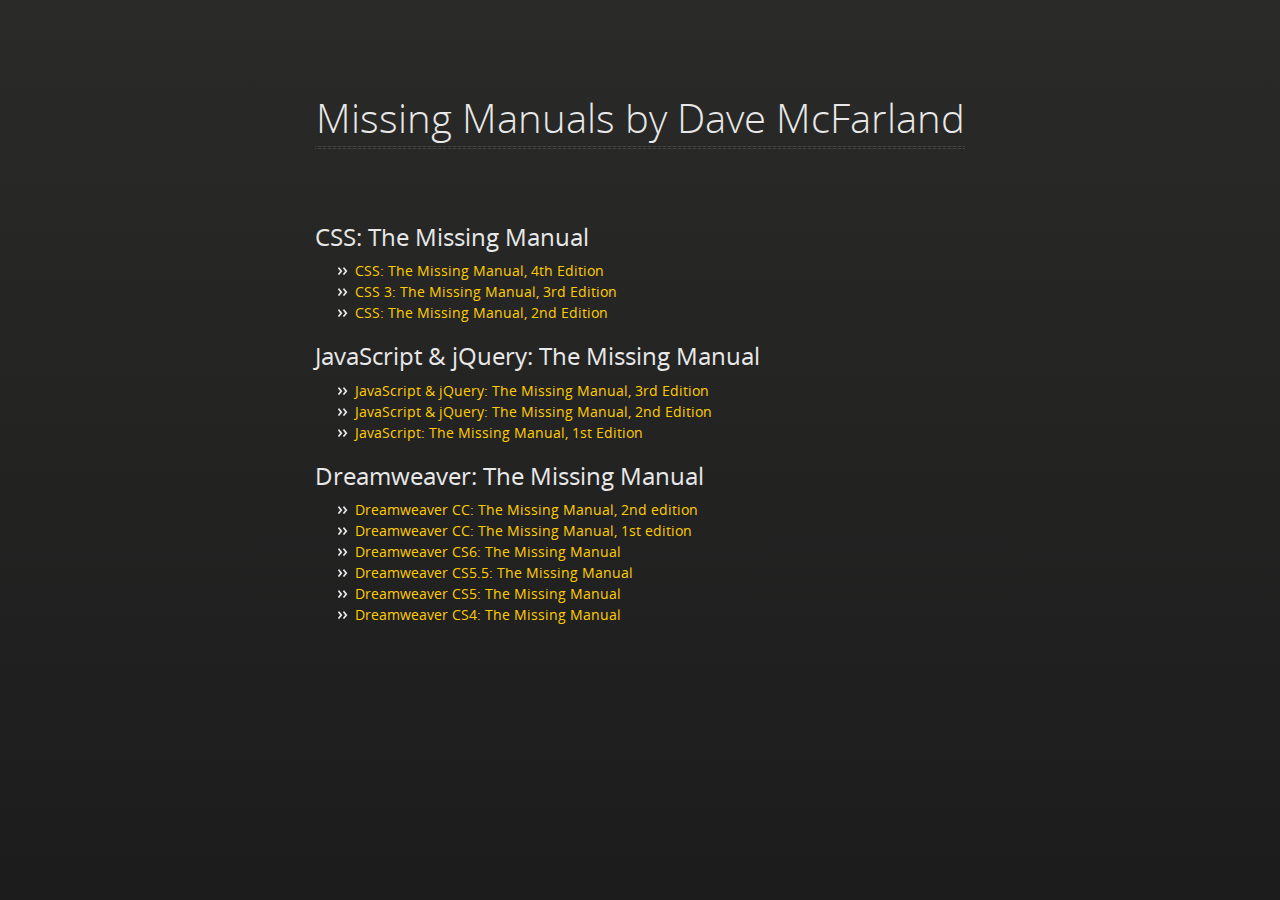
<file: index.html>
<!doctype html>
<html>
  <head>
    <meta charset="utf-8">
    <meta http-equiv="X-UA-Compatible" content="chrome=1">
    <title>Sawmac.com</title>
    <link rel="stylesheet" href="stylesheets/styles.css">
    <link rel="stylesheet" href="stylesheets/pygment_trac.css">
    <script src="https://ajax.googleapis.com/ajax/libs/jquery/1.7.1/jquery.min.js"></script>
    <script src="javascripts/respond.js"></script>
    <!--[if lt IE 9]>
      <script src="//html5shiv.googlecode.com/svn/trunk/html5.js"></script>
    <![endif]-->
    <!--[if lt IE 8]>
    <link rel="stylesheet" href="stylesheets/ie.css">
    <![endif]-->
    <meta name="viewport" content="width=device-width, initial-scale=1, user-scalable=no">

  </head>
  <body>
    <div class="wrapper">

      <section>
        <div id="title">
          <h1>Missing Manuals by Dave McFarland</h1>
          <hr>
        </div>

        <h2>
CSS: The Missing Manual</h2>
<ul>
<li><a href="http://www.oreilly.com/pub/missingmanuals/csstmm4e">CSS: The Missing Manual, 4th Edition</a></li>
<li><a href="http://www.oreilly.com/pub/missingmanuals/css3tmm3">CSS 3: The Missing Manual, 3rd Edition</a></li>
<li><a href="http://www.oreilly.com/pub/missingmanuals/csstmm2e">CSS: The Missing Manual, 2nd Edition</a></li>
</ul>

        <h2>
JavaScript &amp; jQuery: The Missing Manual</h2>
<ul>
<li><a href="http://www.oreilly.com/pub/missingmanuals/jsjq3emm">JavaScript &amp; jQuery: The Missing Manual, 3rd Edition</a></li>
<li><a href="http://www.oreilly.com/pub/missingmanuals/javascriptandjquery2tmm">JavaScript &amp; jQuery: The Missing Manual, 2nd Edition</a></li>
<li><a href="MM_JAVASCRIPT.zip">JavaScript: The Missing Manual, 1st Edition</a></li>
</ul>

        <h2>
Dreamweaver: The Missing Manual</h2>
<ul>
<li><a href="http://www.oreilly.com/pub/missingmanuals/dreamweaverccmm2014">Dreamweaver CC: The Missing Manual, 2nd edition</a></li>
<li><a href="http://www.oreilly.com/pub/missingmanuals/dreamweaverccmm13">Dreamweaver CC: The Missing Manual, 1st edition</a></li>
<li><a href="http://www.oreilly.com/pub/missingmanuals/dreamweavercs6mm">Dreamweaver CS6: The Missing Manual</a></li>
<li><a href="http://www.oreilly.com/pub/missingmanuals/dreamweavercs55mm">Dreamweaver CS5.5: The Missing Manual</a></li>
<li><a href="http://www.oreilly.com/pub/missingmanuals/dreamweavercs5mm">Dreamweaver CS5: The Missing Manual</a></li>
<li><a href="http://www.oreilly.com/pub/missingmanuals/dreamweavercs4mm">Dreamweaver CS4: The Missing Manual</a></li>
</ul>

      </section>

    </div>
    <!--[if !IE]><script>fixScale(document);</script><![endif]-->
    
  </body>
</html>
</file>
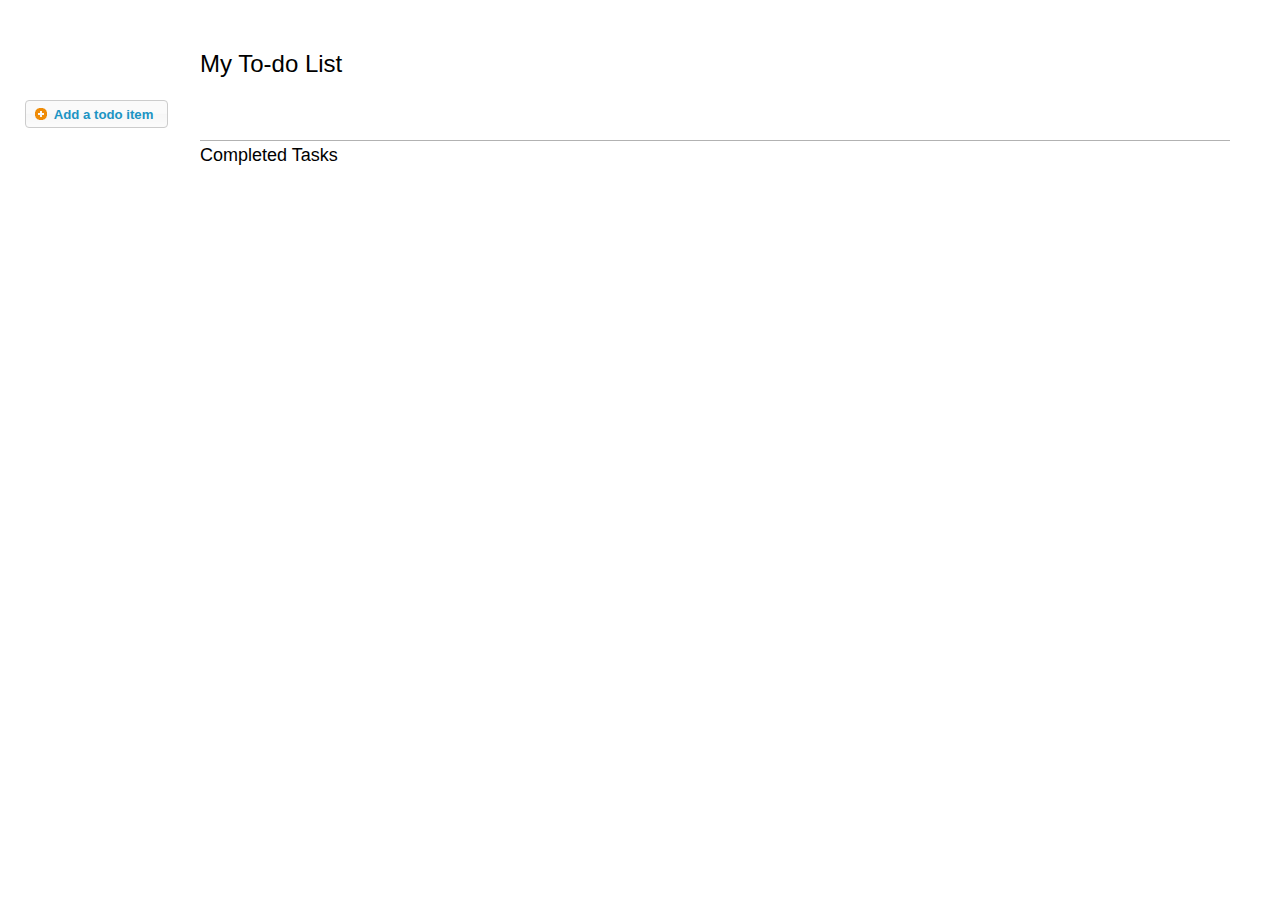
<file: to-do/index.html>
<!doctype html>
<html>
<head>
<meta charset="UTF-8">
<title>My To-Do List</title>
<link href="_css/todo.css" rel="stylesheet">
<link href="_css/ui-lightness/jquery-ui.min.css" rel="stylesheet">
<script src="_js/jquery.min.js"></script>
<script src="_js/jquery-ui.min.js"></script>
<script>
$(document).ready(function(e) {
  $('#due-date').datepicker();
  $('#add-todo').button({
	  icons: {
        primary: "ui-icon-circle-plus"
	  }
  }).click(function() {
	  $('#new-todo').dialog('open');
  }); // end click
  $('#new-todo').dialog({
	width: 350,
	height: 300,
	modal: true,
	autoOpen: false,
	close: function() {
        $('#new-todo input').val(''); /*clear fields*/
      },
	buttons : {
		"Add task" : function() {
			var taskName = $('#task').val();
			var dueDate = $('#due-date').val();
			var beginLi = '<li><span class="done">%</span><span class="delete">x</span>';
			var taskLi = '<span class="task">' + taskName + '</span>';
			var dateLi = '<span class="due-date">' + dueDate + '</span>';
			var endLi = '</li>';
			$('#todo-list').prepend(beginLi + taskLi + dateLi + endLi);
			$('#todo-list').hide().slideDown(250).find('li:first')
			  		.animate({
				  'background-color': 'rgb(255,255,204)'
			  },250)
			 		.animate({
				  'background-color': 'white'
			  },750).animate; // end animate
			$(this).dialog('close');
		},
		"Cancel" : function() {
			$(this).dialog('close');
		}
	}
  }); // end dialog
  
  // need to delegate to make make click apply
	// to newly added items
	$('#todo-list').on('click','.done',function(e) {
		var $taskItem = $(this).parent("li");
		var $copy = $taskItem.clone();
		$('#completed-list').prepend($copy);
		$copy.hide().slideDown();	
		$taskItem.remove();
	}
	); // end on
  
  $('#todo-list, #completed-list').on('click','.delete',function(e) {
		$(this).parent("li").slideUp(250, function() {
			$(this).remove();
		}); // end slideup
	}); // end on
  
  $('#todo-list').sortable();
  
}); // end ready
</script>

</head>

<body>
<div class="container">
<div id="to-do">
<h1>My To-do List</h1>
<button id="add-todo">Add a todo item</button>
<ul id="todo-list">
</ul>
</div>
<div id="completed">
<h2>Completed Tasks</h2>
<ul id="completed-list">
</ul>
</div>
<div id="new-todo" title="Add to-do item">
<form>
	<p>
		<label for="task">Task Name:</label>
		<input type="text" name="task" id="task">
	</p>
	<p>
		<label for="due-date">Due Date:</label>
		<input type="text" name="due-date" id="due-date">
	</p>
</form>
</div>
</div>
</body>
</html>
</file>
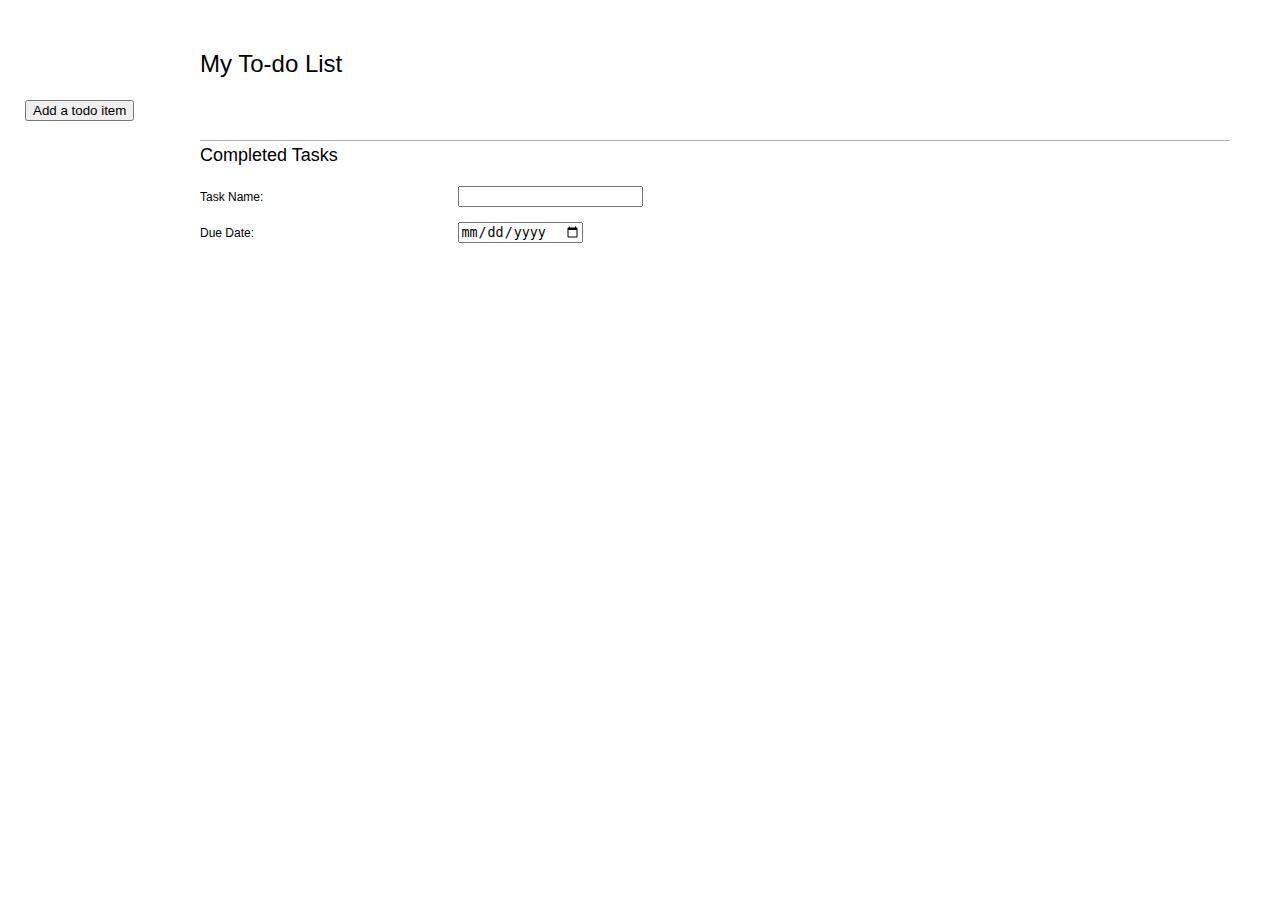
<file: to-do/todo-build.html>
<!doctype html>
<html>
<head>
<meta charset="UTF-8">
<title>My To-Do List</title>
<link href="_css/todo.css" rel="stylesheet">
<link href="_css/ui-lightness/jquery-ui.min.css" rel="stylesheet">
<script src="_js/jquery.min.js"></script>
<script src="_js/jquery-ui.min.js"></script>
<script>
$(document).ready(function(e) {

}); // end ready
</script>

</head>

<body>
<div class="container">
<div id="to-do">
<h1>My To-do List</h1>
<button id="add-todo">Add a todo item</button>
<ul id="todo-list">
</ul>
</div>
<div id="completed">
<h2>Completed Tasks</h2>
<ul id="completed-list">
</ul>
</div>
<div id="new-todo" title="Add to-do item">
<form>
	<p>
		<label for="task">Task Name:</label>
		<input type="text" name="task" id="task">
	</p>
	<p>
		<label for="due-date">Due Date:</label>
		<input type="date" name="due-date" id="due-date">
	</p>
</form>
</div>
</div>
</body>
</html>
</file>
<file: stylesheets/styles.css>
@font-face {
  font-family: 'OpenSansLight';
  src: url("../fonts/OpenSans-Light-webfont.eot");
  src: url("../fonts/OpenSans-Light-webfont.eot?#iefix") format("embedded-opentype"), url("../fonts/OpenSans-Light-webfont.woff") format("woff"), url("../fonts/OpenSans-Light-webfont.ttf") format("truetype"), url("../fonts/OpenSans-Light-webfont.svg#OpenSansLight") format("svg");
  font-weight: normal;
  font-style: normal;
}

@font-face {
  font-family: 'OpenSansLightItalic';
  src: url("../fonts/OpenSans-LightItalic-webfont.eot");
  src: url("../fonts/OpenSans-LightItalic-webfont.eot?#iefix") format("embedded-opentype"), url("../fonts/OpenSans-LightItalic-webfont.woff") format("woff"), url("../fonts/OpenSans-LightItalic-webfont.ttf") format("truetype"), url("../fonts/OpenSans-LightItalic-webfont.svg#OpenSansLightItalic") format("svg");
  font-weight: normal;
  font-style: normal;
}

@font-face {
  font-family: 'OpenSansRegular';
  src: url("../fonts/OpenSans-Regular-webfont.eot");
  src: url("../fonts/OpenSans-Regular-webfont.eot?#iefix") format("embedded-opentype"), url("../fonts/OpenSans-Regular-webfont.woff") format("woff"), url("../fonts/OpenSans-Regular-webfont.ttf") format("truetype"), url("../fonts/OpenSans-Regular-webfont.svg#OpenSansRegular") format("svg");
  font-weight: normal;
  font-style: normal;
  -webkit-font-smoothing: antialiased;
}

@font-face {
  font-family: 'OpenSansItalic';
  src: url("../fonts/OpenSans-Italic-webfont.eot");
  src: url("../fonts/OpenSans-Italic-webfont.eot?#iefix") format("embedded-opentype"), url("../fonts/OpenSans-Italic-webfont.woff") format("woff"), url("../fonts/OpenSans-Italic-webfont.ttf") format("truetype"), url("../fonts/OpenSans-Italic-webfont.svg#OpenSansItalic") format("svg");
  font-weight: normal;
  font-style: normal;
  -webkit-font-smoothing: antialiased;
}

@font-face {
  font-family: 'OpenSansSemibold';
  src: url("../fonts/OpenSans-Semibold-webfont.eot");
  src: url("../fonts/OpenSans-Semibold-webfont.eot?#iefix") format("embedded-opentype"), url("../fonts/OpenSans-Semibold-webfont.woff") format("woff"), url("../fonts/OpenSans-Semibold-webfont.ttf") format("truetype"), url("../fonts/OpenSans-Semibold-webfont.svg#OpenSansSemibold") format("svg");
  font-weight: normal;
  font-style: normal;
  -webkit-font-smoothing: antialiased;
}

@font-face {
  font-family: 'OpenSansSemiboldItalic';
  src: url("../fonts/OpenSans-SemiboldItalic-webfont.eot");
  src: url("../fonts/OpenSans-SemiboldItalic-webfont.eot?#iefix") format("embedded-opentype"), url("../fonts/OpenSans-SemiboldItalic-webfont.woff") format("woff"), url("../fonts/OpenSans-SemiboldItalic-webfont.ttf") format("truetype"), url("../fonts/OpenSans-SemiboldItalic-webfont.svg#OpenSansSemiboldItalic") format("svg");
  font-weight: normal;
  font-style: normal;
  -webkit-font-smoothing: antialiased;
}

@font-face {
  font-family: 'OpenSansBold';
  src: url("../fonts/OpenSans-Bold-webfont.eot");
  src: url("../fonts/OpenSans-Bold-webfont.eot?#iefix") format("embedded-opentype"), url("../fonts/OpenSans-Bold-webfont.woff") format("woff"), url("../fonts/OpenSans-Bold-webfont.ttf") format("truetype"), url("../fonts/OpenSans-Bold-webfont.svg#OpenSansBold") format("svg");
  font-weight: normal;
  font-style: normal;
  -webkit-font-smoothing: antialiased;
}

@font-face {
  font-family: 'OpenSansBoldItalic';
  src: url("../fonts/OpenSans-BoldItalic-webfont.eot");
  src: url("../fonts/OpenSans-BoldItalic-webfont.eot?#iefix") format("embedded-opentype"), url("../fonts/OpenSans-BoldItalic-webfont.woff") format("woff"), url("../fonts/OpenSans-BoldItalic-webfont.ttf") format("truetype"), url("../fonts/OpenSans-BoldItalic-webfont.svg#OpenSansBoldItalic") format("svg");
  font-weight: normal;
  font-style: normal;
  -webkit-font-smoothing: antialiased;
}

/* normalize.css 2012-02-07T12:37 UTC - http://github.com/necolas/normalize.css */
/* =============================================================================
   HTML5 display definitions
   ========================================================================== */
/*
 * Corrects block display not defined in IE6/7/8/9 & FF3
 */
article,
aside,
details,
figcaption,
figure,
footer,
header,
hgroup,
nav,
section,
summary {
  display: block;
}

/*
 * Corrects inline-block display not defined in IE6/7/8/9 & FF3
 */
audio,
canvas,
video {
  display: inline-block;
  *display: inline;
  *zoom: 1;
}

/*
 * Prevents modern browsers from displaying 'audio' without controls
 */
audio:not([controls]) {
  display: none;
}

/*
 * Addresses styling for 'hidden' attribute not present in IE7/8/9, FF3, S4
 * Known issue: no IE6 support
 */
[hidden] {
  display: none;
}

/* =============================================================================
   Base
   ========================================================================== */
/*
 * 1. Corrects text resizing oddly in IE6/7 when body font-size is set using em units
 *    http://clagnut.com/blog/348/#c790
 * 2. Prevents iOS text size adjust after orientation change, without disabling user zoom
 *    www.456bereastreet.com/archive/201012/controlling_text_size_in_safari_for_ios_without_disabling_user_zoom/
 */
html {
  font-size: 100%;
  /* 1 */
  -webkit-text-size-adjust: 100%;
  /* 2 */
  -ms-text-size-adjust: 100%;
  /* 2 */
}

/*
 * Addresses font-family inconsistency between 'textarea' and other form elements.
 */
html,
button,
input,
select,
textarea {
  font-family: sans-serif;
}

/*
 * Addresses margins handled incorrectly in IE6/7
 */
body {
  margin: 0;
}

/* =============================================================================
   Links
   ========================================================================== */
/*
 * Addresses outline displayed oddly in Chrome
 */
a:focus {
  outline: thin dotted;
}

/*
 * Improves readability when focused and also mouse hovered in all browsers
 * people.opera.com/patrickl/experiments/keyboard/test
 */
a:hover,
a:active {
  outline: 0;
}

/* =============================================================================
   Typography
   ========================================================================== */
/*
 * Addresses font sizes and margins set differently in IE6/7
 * Addresses font sizes within 'section' and 'article' in FF4+, Chrome, S5
 */
h1 {
  font-size: 2em;
  margin: 0.67em 0;
}

h2 {
  font-size: 1.5em;
  margin: 0.83em 0;
}

h3 {
  font-size: 1.17em;
  margin: 1em 0;
}

h4 {
  font-size: 1em;
  margin: 1.33em 0;
}

h5 {
  font-size: 0.83em;
  margin: 1.67em 0;
}

h6 {
  font-size: 0.75em;
  margin: 2.33em 0;
}

/*
 * Addresses styling not present in IE7/8/9, S5, Chrome
 */
abbr[title] {
  border-bottom: 1px dotted;
}

/*
 * Addresses style set to 'bolder' in FF3+, S4/5, Chrome
*/
b,
strong {
  font-weight: bold;
}

blockquote {
  margin: 1em 40px;
}

/*
 * Addresses styling not present in S5, Chrome
 */
dfn {
  font-style: italic;
}

/*
 * Addresses styling not present in IE6/7/8/9
 */
mark {
  background: #ff0;
  color: #000;
}

/*
 * Addresses margins set differently in IE6/7
 */
p,
pre {
  margin: 1em 0;
}

/*
 * Corrects font family set oddly in IE6, S4/5, Chrome
 * en.wikipedia.org/wiki/User:Davidgothberg/Test59
 */
pre,
code,
kbd,
samp {
  font-family: monospace, serif;
  _font-family: 'courier new', monospace;
  font-size: 1em;
}

/*
 * 1. Addresses CSS quotes not supported in IE6/7
 * 2. Addresses quote property not supported in S4
 */
/* 1 */
q {
  quotes: none;
}

/* 2 */
q:before,
q:after {
  content: '';
  content: none;
}

small {
  font-size: 75%;
}

/*
 * Prevents sub and sup affecting line-height in all browsers
 * gist.github.com/413930
 */
sub,
sup {
  font-size: 75%;
  line-height: 0;
  position: relative;
  vertical-align: baseline;
}

sup {
  top: -0.5em;
}

sub {
  bottom: -0.25em;
}

/* =============================================================================
   Lists
   ========================================================================== */
/*
 * Addresses margins set differently in IE6/7
 */
dl,
menu,
ol,
ul {
  margin: 1em 0;
}

dd {
  margin: 0 0 0 40px;
}

/*
 * Addresses paddings set differently in IE6/7
 */
menu,
ol,
ul {
  padding: 0 0 0 40px;
}

/*
 * Corrects list images handled incorrectly in IE7
 */
nav ul,
nav ol {
  list-style: none;
  list-style-image: none;
}

/* =============================================================================
   Embedded content
   ========================================================================== */
/*
 * 1. Removes border when inside 'a' element in IE6/7/8/9, FF3
 * 2. Improves image quality when scaled in IE7
 *    code.flickr.com/blog/2008/11/12/on-ui-quality-the-little-things-client-side-image-resizing/
 */
img {
  border: 0;
  /* 1 */
  -ms-interpolation-mode: bicubic;
  /* 2 */
}

/*
 * Corrects overflow displayed oddly in IE9
 */
svg:not(:root) {
  overflow: hidden;
}

/* =============================================================================
   Figures
   ========================================================================== */
/*
 * Addresses margin not present in IE6/7/8/9, S5, O11
 */
figure {
  margin: 0;
}

/* =============================================================================
   Forms
   ========================================================================== */
/*
 * Corrects margin displayed oddly in IE6/7
 */
form {
  margin: 0;
}

/*
 * Define consistent border, margin, and padding
 */
fieldset {
  border: 1px solid #c0c0c0;
  margin: 0 2px;
  padding: 0.35em 0.625em 0.75em;
}

/*
 * 1. Corrects color not being inherited in IE6/7/8/9
 * 2. Corrects text not wrapping in FF3 
 * 3. Corrects alignment displayed oddly in IE6/7
 */
legend {
  border: 0;
  /* 1 */
  padding: 0;
  white-space: normal;
  /* 2 */
  *margin-left: -7px;
  /* 3 */
}

/*
 * 1. Corrects font size not being inherited in all browsers
 * 2. Addresses margins set differently in IE6/7, FF3+, S5, Chrome
 * 3. Improves appearance and consistency in all browsers
 */
button,
input,
select,
textarea {
  font-size: 100%;
  /* 1 */
  margin: 0;
  /* 2 */
  vertical-align: baseline;
  /* 3 */
  *vertical-align: middle;
  /* 3 */
}

/*
 * Addresses FF3/4 setting line-height on 'input' using !important in the UA stylesheet
 */
button,
input {
  line-height: normal;
  /* 1 */
}

/*
 * 1. Improves usability and consistency of cursor style between image-type 'input' and others
 * 2. Corrects inability to style clickable 'input' types in iOS
 * 3. Removes inner spacing in IE7 without affecting normal text inputs
 *    Known issue: inner spacing remains in IE6
 */
button,
input[type="button"],
input[type="reset"],
input[type="submit"] {
  cursor: pointer;
  /* 1 */
  -webkit-appearance: button;
  /* 2 */
  *overflow: visible;
  /* 3 */
}

/*
 * Re-set default cursor for disabled elements
 */
button[disabled],
input[disabled] {
  cursor: default;
}

/*
 * 1. Addresses box sizing set to content-box in IE8/9
 * 2. Removes excess padding in IE8/9
 * 3. Removes excess padding in IE7
      Known issue: excess padding remains in IE6
 */
input[type="checkbox"],
input[type="radio"] {
  box-sizing: border-box;
  /* 1 */
  padding: 0;
  /* 2 */
  *height: 13px;
  /* 3 */
  *width: 13px;
  /* 3 */
}

/*
 * 1. Addresses appearance set to searchfield in S5, Chrome
 * 2. Addresses box-sizing set to border-box in S5, Chrome (include -moz to future-proof)
 */
input[type="search"] {
  -webkit-appearance: textfield;
  /* 1 */
  -moz-box-sizing: content-box;
  -webkit-box-sizing: content-box;
  /* 2 */
  box-sizing: content-box;
}

/*
 * Removes inner padding and search cancel button in S5, Chrome on OS X
 */
input[type="search"]::-webkit-search-decoration,
input[type="search"]::-webkit-search-cancel-button {
  -webkit-appearance: none;
}

/*
 * Removes inner padding and border in FF3+
 * www.sitepen.com/blog/2008/05/14/the-devils-in-the-details-fixing-dojos-toolbar-buttons/
 */
button::-moz-focus-inner,
input::-moz-focus-inner {
  border: 0;
  padding: 0;
}

/*
 * 1. Removes default vertical scrollbar in IE6/7/8/9
 * 2. Improves readability and alignment in all browsers
 */
textarea {
  overflow: auto;
  /* 1 */
  vertical-align: top;
  /* 2 */
}

/* =============================================================================
   Tables
   ========================================================================== */
/*
 * Remove most spacing between table cells
 */
table {
  border-collapse: collapse;
  border-spacing: 0;
}

body {
  padding: 0px 0 20px 0px;
  margin: 0px;
  font: 14px/1.5 "OpenSansRegular", "Helvetica Neue", Helvetica, Arial, sans-serif;
  color: #f0e7d5;
  font-weight: normal;
  background: #252525;
  background-attachment: fixed !important;
  background: -webkit-gradient(linear, 50% 0%, 50% 100%, color-stop(0%, #2a2a29), color-stop(100%, #1c1c1c));
  background: -webkit-linear-gradient(#2a2a29, #1c1c1c);
  background: -moz-linear-gradient(#2a2a29, #1c1c1c);
  background: -o-linear-gradient(#2a2a29, #1c1c1c);
  background: -ms-linear-gradient(#2a2a29, #1c1c1c);
  background: linear-gradient(#2a2a29, #1c1c1c);
}

h1, h2, h3, h4, h5, h6 {
  color: #e8e8e8;
  margin: 0 0 10px;
  font-family: 'OpenSansRegular', "Helvetica Neue", Helvetica, Arial, sans-serif;
  font-weight: normal;
}

p, ul, ol, table, pre, dl {
  margin: 0 0 20px;
}

h1, h2, h3 {
  line-height: 1.1;
}

h1 {
  font-size: 28px;
}

h2 {
  font-size: 24px;
}

h4, h5, h6 {
  color: #e8e8e8;
}

h3 {
  font-size: 18px;
  line-height: 24px;
  font-family: 'OpenSansRegular', "Helvetica Neue", Helvetica, Arial, sans-serif !important;
  font-weight: normal;
  color: #b6b6b6;
}

a {
  color: #ffcc00;
  font-weight: 400;
  text-decoration: none;
}
a:hover {
  color: #ffeb9b;
}

a small {
  font-size: 11px;
  color: #666;
  margin-top: -0.6em;
  display: block;
}

ul {
  list-style-image: url("../images/bullet.png");
}

strong {
  font-family: 'OpenSansBold', "Helvetica Neue", Helvetica, Arial, sans-serif !important;
  font-weight: normal;
}

.wrapper {
  max-width: 650px;
  margin: 0 auto;
  position: relative;
  padding: 0 20px;
}

section img {
  max-width: 100%;
}

blockquote {
  border-left: 3px solid #ffcc00;
  margin: 0;
  padding: 0 0 0 20px;
  font-style: italic;
}

code {
  font-family: "Lucida Sans", Monaco, Bitstream Vera Sans Mono, Lucida Console, Terminal;
  color: #efefef;
  font-size: 13px;
  margin: 0 4px;
  padding: 4px 6px;
  -moz-border-radius: 2px;
  -webkit-border-radius: 2px;
  -o-border-radius: 2px;
  -ms-border-radius: 2px;
  -khtml-border-radius: 2px;
  border-radius: 2px;
}

pre {
  padding: 8px 15px;
  background: #191919;
  -moz-border-radius: 2px;
  -webkit-border-radius: 2px;
  -o-border-radius: 2px;
  -ms-border-radius: 2px;
  -khtml-border-radius: 2px;
  border-radius: 2px;
  border: 1px solid #121212;
  -moz-box-shadow: inset 0 1px 3px rgba(0, 0, 0, 0.3);
  -webkit-box-shadow: inset 0 1px 3px rgba(0, 0, 0, 0.3);
  -o-box-shadow: inset 0 1px 3px rgba(0, 0, 0, 0.3);
  box-shadow: inset 0 1px 3px rgba(0, 0, 0, 0.3);
  overflow: auto;
  overflow-y: hidden;
}
pre code {
  color: #efefef;
  text-shadow: 0px 1px 0px #000;
  margin: 0;
  padding: 0;
}

table {
  width: 100%;
  border-collapse: collapse;
}

th {
  text-align: left;
  padding: 5px 10px;
  border-bottom: 1px solid #434343;
  color: #b6b6b6;
  font-family: 'OpenSansSemibold', "Helvetica Neue", Helvetica, Arial, sans-serif !important;
  font-weight: normal;
}

td {
  text-align: left;
  padding: 5px 10px;
  border-bottom: 1px solid #434343;
}

hr {
  border: 0;
  outline: none;
  height: 3px;
  background: transparent url("../images/hr.gif") center center repeat-x;
  margin: 0 0 20px;
}

dt {
  color: #F0E7D5;
  font-family: 'OpenSansSemibold', "Helvetica Neue", Helvetica, Arial, sans-serif !important;
  font-weight: normal;
}

#header {
  z-index: 100;
  left: 0;
  top: 0px;
  height: 60px;
  width: 100%;
  position: fixed;
  background: url(../images/nav-bg.gif) #353535;
  border-bottom: 4px solid #434343;
  -moz-box-shadow: 0px 1px 3px rgba(0, 0, 0, 0.25);
  -webkit-box-shadow: 0px 1px 3px rgba(0, 0, 0, 0.25);
  -o-box-shadow: 0px 1px 3px rgba(0, 0, 0, 0.25);
  box-shadow: 0px 1px 3px rgba(0, 0, 0, 0.25);
}
#header nav {
  max-width: 650px;
  margin: 0 auto;
  padding: 0 10px;
  background: blue;
  margin: 6px auto;
}
#header nav li {
  font-family: 'OpenSansLight', "Helvetica Neue", Helvetica, Arial, sans-serif;
  font-weight: normal;
  list-style: none;
  display: inline;
  color: white;
  line-height: 50px;
  text-shadow: 0px 1px 0px rgba(0, 0, 0, 0.2);
  font-size: 14px;
}
#header nav li a {
  color: white;
  border: 1px solid #5d910b;
  background: -webkit-gradient(linear, 50% 0%, 50% 100%, color-stop(0%, #93bd20), color-stop(100%, #659e10));
  background: -webkit-linear-gradient(#93bd20, #659e10);
  background: -moz-linear-gradient(#93bd20, #659e10);
  background: -o-linear-gradient(#93bd20, #659e10);
  background: -ms-linear-gradient(#93bd20, #659e10);
  background: linear-gradient(#93bd20, #659e10);
  -moz-border-radius: 2px;
  -webkit-border-radius: 2px;
  -o-border-radius: 2px;
  -ms-border-radius: 2px;
  -khtml-border-radius: 2px;
  border-radius: 2px;
  -moz-box-shadow: inset 0px 1px 0px rgba(255, 255, 255, 0.3), 0px 3px 7px rgba(0, 0, 0, 0.7);
  -webkit-box-shadow: inset 0px 1px 0px rgba(255, 255, 255, 0.3), 0px 3px 7px rgba(0, 0, 0, 0.7);
  -o-box-shadow: inset 0px 1px 0px rgba(255, 255, 255, 0.3), 0px 3px 7px rgba(0, 0, 0, 0.7);
  box-shadow: inset 0px 1px 0px rgba(255, 255, 255, 0.3), 0px 3px 7px rgba(0, 0, 0, 0.7);
  background-color: #93bd20;
  padding: 10px 12px;
  margin-top: 6px;
  line-height: 14px;
  font-size: 14px;
  display: inline-block;
  text-align: center;
}
#header nav li a:hover {
  background: -webkit-gradient(linear, 50% 0%, 50% 100%, color-stop(0%, #749619), color-stop(100%, #527f0e));
  background: -webkit-linear-gradient(#749619, #527f0e);
  background: -moz-linear-gradient(#749619, #527f0e);
  background: -o-linear-gradient(#749619, #527f0e);
  background: -ms-linear-gradient(#749619, #527f0e);
  background: linear-gradient(#749619, #527f0e);
  background-color: #659e10;
  border: 1px solid #527f0e;
  -moz-box-shadow: inset 0px 1px 1px rgba(0, 0, 0, 0.2), 0px 1px 0px rgba(0, 0, 0, 0);
  -webkit-box-shadow: inset 0px 1px 1px rgba(0, 0, 0, 0.2), 0px 1px 0px rgba(0, 0, 0, 0);
  -o-box-shadow: inset 0px 1px 1px rgba(0, 0, 0, 0.2), 0px 1px 0px rgba(0, 0, 0, 0);
  box-shadow: inset 0px 1px 1px rgba(0, 0, 0, 0.2), 0px 1px 0px rgba(0, 0, 0, 0);
}
#header nav li.fork {
  float: left;
  margin-left: 0px;
}
#header nav li.downloads {
  float: right;
  margin-left: 6px;
}
#header nav li.title {
  float: right;
  margin-right: 10px;
  font-size: 11px;
}

section {
  max-width: 650px;
  padding: 30px 0px 50px 0px;
  margin: 20px 0;
  margin-top: 70px;
}
section #title {
  border: 0;
  outline: none;
  margin: 0 0 50px 0;
  padding: 0 0 5px 0;
}
section #title h1 {
  font-family: 'OpenSansLight', "Helvetica Neue", Helvetica, Arial, sans-serif;
  font-weight: normal;
  font-size: 40px;
  text-align: center;
  line-height: 36px;
}
section #title p {
  color: #d7cfbe;
  font-family: 'OpenSansLight', "Helvetica Neue", Helvetica, Arial, sans-serif;
  font-weight: normal;
  font-size: 18px;
  text-align: center;
}
section #title .credits {
  font-size: 11px;
  font-family: 'OpenSansRegular', "Helvetica Neue", Helvetica, Arial, sans-serif;
  font-weight: normal;
  color: #696969;
  margin-top: -10px;
}
section #title .credits.left {
  float: left;
}
section #title .credits.right {
  float: right;
}

@media print, screen and (max-width: 720px) {
  #title .credits {
    display: block;
    width: 100%;
    line-height: 30px;
    text-align: center;
  }
  #title .credits .left {
    float: none;
    display: block;
  }
  #title .credits .right {
    float: none;
    display: block;
  }
}
@media print, screen and (max-width: 480px) {
  #header {
    margin-top: -20px;
  }

  section {
    margin-top: 40px;
  }

  nav {
    display: none;
  }
}
</file>
<file: stylesheets/pygment_trac.css>
.highlight .hll { background-color: #404040 }
.highlight  { color: #d0d0d0 }
.highlight .c { color: #999999; font-style: italic } /* Comment */
.highlight .err { color: #a61717; background-color: #e3d2d2 } /* Error */
.highlight .g { color: #d0d0d0 } /* Generic */
.highlight .k { color: #6ab825; font-weight: normal } /* Keyword */
.highlight .l { color: #d0d0d0 } /* Literal */
.highlight .n { color: #d0d0d0 } /* Name */
.highlight .o { color: #d0d0d0 } /* Operator */
.highlight .x { color: #d0d0d0 } /* Other */
.highlight .p { color: #d0d0d0 } /* Punctuation */
.highlight .cm { color: #999999; font-style: italic } /* Comment.Multiline */
.highlight .cp { color: #cd2828; font-weight: normal } /* Comment.Preproc */
.highlight .c1 { color: #999999; font-style: italic } /* Comment.Single */
.highlight .cs { color: #e50808; font-weight: normal; background-color: #520000 } /* Comment.Special */
.highlight .gd { color: #d22323 } /* Generic.Deleted */
.highlight .ge { color: #d0d0d0; font-style: italic } /* Generic.Emph */
.highlight .gr { color: #d22323 } /* Generic.Error */
.highlight .gh { color: #ffffff; font-weight: normal } /* Generic.Heading */
.highlight .gi { color: #589819 } /* Generic.Inserted */
.highlight .go { color: #cccccc } /* Generic.Output */
.highlight .gp { color: #aaaaaa } /* Generic.Prompt */
.highlight .gs { color: #d0d0d0; font-weight: normal } /* Generic.Strong */
.highlight .gu { color: #ffffff; text-decoration: underline } /* Generic.Subheading */
.highlight .gt { color: #d22323 } /* Generic.Traceback */
.highlight .kc { color: #6ab825; font-weight: normal } /* Keyword.Constant */
.highlight .kd { color: #6ab825; font-weight: normal } /* Keyword.Declaration */
.highlight .kn { color: #6ab825; font-weight: normal } /* Keyword.Namespace */
.highlight .kp { color: #6ab825 } /* Keyword.Pseudo */
.highlight .kr { color: #6ab825; font-weight: normal } /* Keyword.Reserved */
.highlight .kt { color: #6ab825; font-weight: normal } /* Keyword.Type */
.highlight .ld { color: #d0d0d0 } /* Literal.Date */
.highlight .m { color: #3677a9 } /* Literal.Number */
.highlight .s { color: #9dd5f1 } /* Literal.String */
.highlight .na { color: #bbbbbb } /* Name.Attribute */
.highlight .nb { color: #24909d } /* Name.Builtin */
.highlight .nc { color: #447fcf; text-decoration: underline } /* Name.Class */
.highlight .no { color: #40ffff } /* Name.Constant */
.highlight .nd { color: #ffa500 } /* Name.Decorator */
.highlight .ni { color: #d0d0d0 } /* Name.Entity */
.highlight .ne { color: #bbbbbb } /* Name.Exception */
.highlight .nf { color: #447fcf } /* Name.Function */
.highlight .nl { color: #d0d0d0 } /* Name.Label */
.highlight .nn { color: #447fcf; text-decoration: underline } /* Name.Namespace */
.highlight .nx { color: #d0d0d0 } /* Name.Other */
.highlight .py { color: #d0d0d0 } /* Name.Property */
.highlight .nt { color: #6ab825;} /* Name.Tag */
.highlight .nv { color: #40ffff } /* Name.Variable */
.highlight .ow { color: #6ab825; font-weight: normal } /* Operator.Word */
.highlight .w { color: #666666 } /* Text.Whitespace */
.highlight .mf { color: #3677a9 } /* Literal.Number.Float */
.highlight .mh { color: #3677a9 } /* Literal.Number.Hex */
.highlight .mi { color: #3677a9 } /* Literal.Number.Integer */
.highlight .mo { color: #3677a9 } /* Literal.Number.Oct */
.highlight .sb { color: #9dd5f1 } /* Literal.String.Backtick */
.highlight .sc { color: #9dd5f1 } /* Literal.String.Char */
.highlight .sd { color: #9dd5f1 } /* Literal.String.Doc */
.highlight .s2 { color: #9dd5f1 } /* Literal.String.Double */
.highlight .se { color: #9dd5f1 } /* Literal.String.Escape */
.highlight .sh { color: #9dd5f1 } /* Literal.String.Heredoc */
.highlight .si { color: #9dd5f1 } /* Literal.String.Interpol */
.highlight .sx { color: #ffa500 } /* Literal.String.Other */
.highlight .sr { color: #9dd5f1 } /* Literal.String.Regex */
.highlight .s1 { color: #9dd5f1 } /* Literal.String.Single */
.highlight .ss { color: #9dd5f1 } /* Literal.String.Symbol */
.highlight .bp { color: #24909d } /* Name.Builtin.Pseudo */
.highlight .vc { color: #40ffff } /* Name.Variable.Class */
.highlight .vg { color: #40ffff } /* Name.Variable.Global */
.highlight .vi { color: #40ffff } /* Name.Variable.Instance */
.highlight .il { color: #3677a9 } /* Literal.Number.Integer.Long */
</file>
<file: stylesheets/ie.css>
nav {
  display: none;
}
</file>
<file: to-do/_css/todo.css>
/* transition mixins */
/* animation mixins */
/* reset browser styles */
html, body, div, span, object, iframe, h1, h2, h3, h4, h5, h6, p, blockquote, pre, a, abbr, acronym, address, big, cite, code, del, dfn, em, img, ins, kbd, q, s, samp, small, strike, strong, sub, sup, tt, var, b, u, i, center, dl, dt, dd, ol, ul, li, fieldset, form, label, legend,
table, caption, tbody, tfoot, thead, tr, th, td, article, aside, canvas, details, embed,
figure, figcaption, footer, header, hgroup, menu, nav, output, ruby, section, summary,
time, mark, audio, video {
  margin: 0;
  padding: 0;
  border: 0;
  font-size: 100%;
  vertical-align: baseline; }

article, aside, details, figcaption, figure, footer, header, hgroup, menu, nav, section {
  display: block; }

body {
  line-height: 1.2; }

table {
  border-collapse: collapse;
  border-spacing: 0; }

ol {
  padding-left: 1.4em;
  list-style: decimal; }

ul {
  padding-left: 1.4em;
  list-style: square; }

blockquote, q {
  quotes: none; }

blockquote:before, blockquote:after,
q:before, q:after {
  content: '';
  content: none; }

/* end reset browser styles */
@font-face {
  font-family: 'ModernPictograms';
  src: url("../_fonts/modernpics-webfont.eot");
  src: url("../_fonts/modernpics-webfont.eot?#iefix") format("embedded-opentype"), url("../_fonts/modernpics-webfont.woff") format("woff"), url("../_fonts/modernpics-webfont.ttf") format("truetype"), url("../_fonts/modernpics-webfont.svg#ModernPictogramsNormal") format("svg");
  font-weight: normal;
  font-style: normal; }

body {
  font-family: "Trebuchet MS", Verdana, sans-serif;
  font-size: .75em; }

.container {
  position: relative;
  margin: 50px 50px 0 200px; }

h1 {
  font-weight: normal;
  font-size: 2em;
  margin-bottom: .9em;
  color: black; }

h2 {
  font-weight: normal;
  font-size: 1.5em;
  border-top: 1px solid rgba(0, 0, 0, 0.3);
  margin-top: 2em;
  padding-top: .2em; }

#add-todo {
  position: absolute;
  left: -175px; }

/* form styles */
form p {
  line-height: 3em; }

label {
  width: 25%;
  float: left;
  display: inline-block; }

/* list styles */
#todo-list, #completed-list {
  margin: 0.5em 0 0 0;
  padding: 0.2em 0 0 0;
  list-style-type: none;
  font-size: 1.5em; }
  #todo-list li, #completed-list li {
    border: 1px solid rgba(0, 0, 0, 0.3);
    padding-top: .1em;
    line-height: 170%;
    margin-top: .2em; }
  #todo-list .due-date, #completed-list .due-date {
    display: inline-block; }
  #todo-list .task, #completed-list .task {
    width: 60%;
    display: inline-block; }

.delete, .done {
  font-family: ModernPictograms;
  font-size: .9em;
  display: inline-block;
  margin: 0.25em 0.2em;
  cursor: pointer;
  border-radius: .2em;
  line-height: 130%;
  width: 1.2em;
  height: 1.2em;
  text-align: center;
  border: 1px solid rgba(0, 0, 0, 0.2); }

.done {
  float: left;
  margin-right: 1em; }

.delete {
  float: right; }

.delete:hover {
  background-color: red;
  color: white; }

#todo-list .done:hover {
  background-color: green;
  color: white; }

#completed-list .done {
  color: green;
  border: none;
  cursor: default; }
</file>
